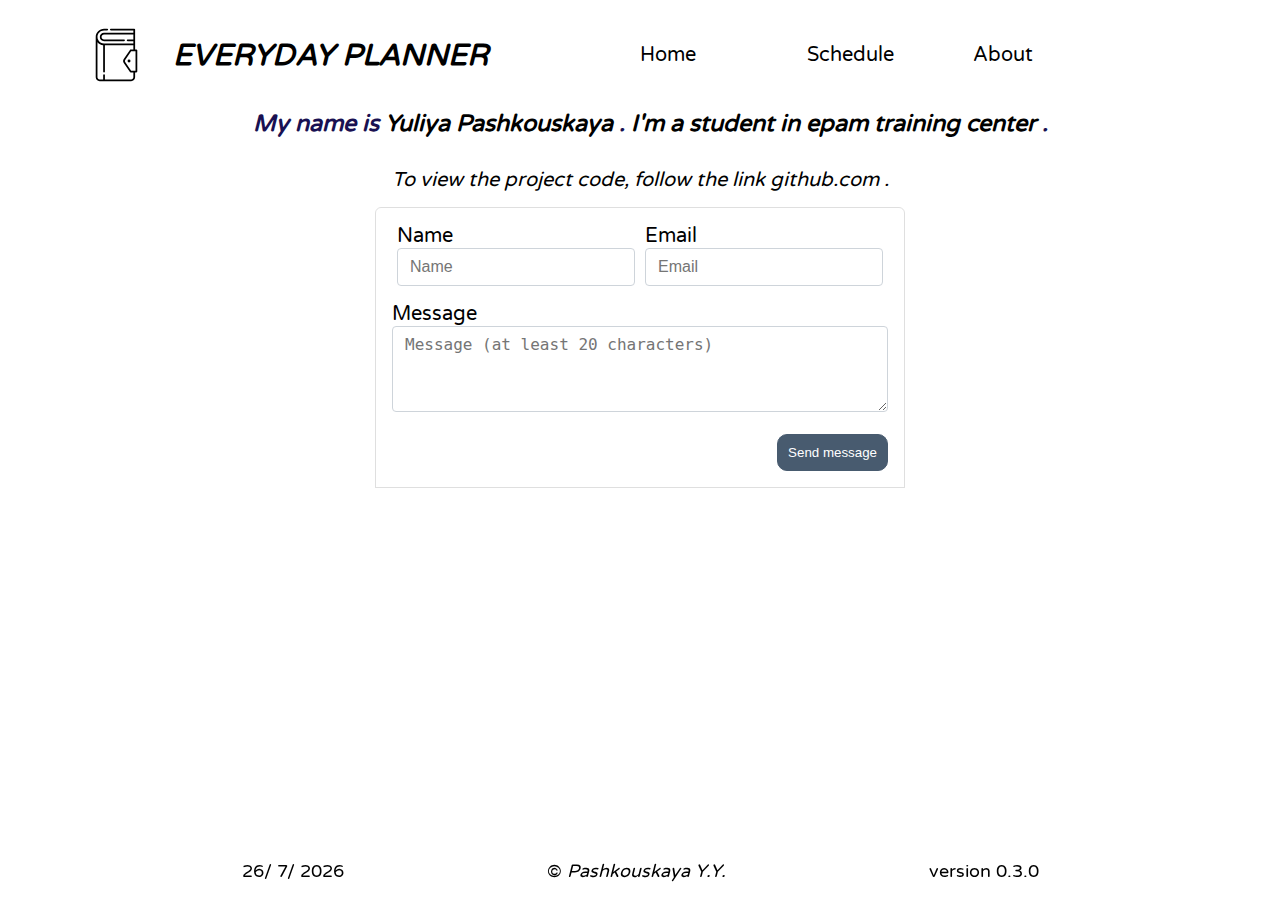
<file: about/about.html>
<!DOCTYPE html>
<html lang="en">
  <head>
    <meta charset="UTF-8" />
    <meta http-equiv="X-UA-Compatible" content="IE=edge" />
    <meta name="viewport" content="width=device-width, initial-scale=1.0" />
    <!-- <link rel="stylesheet" href="../about/about_css.css" /> -->

     <!-- Usage LESS like compiled CSS-->
    <!-- <link rel="stylesheet" href="../scr/less/style.css">
    <link rel="stylesheet"  href="../scr/less/about.css"> -->

     <!-- Use LESS with connection js-->
     <!-- <link rel="stylesheet/less" type="text/css" href="../scr/less/style.less" />
     <link rel="stylesheet/less" type="text/css" href="../scr/less/about.less" />
    <script src="../scr/less/less.js" ></script> -->

    <!-- Usage SCSS like compiled CSS-->
    <link rel="stylesheet" href="../scr/sass_scss/css/style.css">
    <link rel="stylesheet" href="../scr/sass_scss/css/about.css">


    <link rel="stylesheet" href="../scr/css/media.css">
    
    <title>about</title>
  </head>
  <body>
    <!-- Connection header iframe  -->
    <iframe
      src="../header/header.html"
      width="100%"
      frameborder="0"
      sandbox="allow-same-origin allow-scripts allow-popups allow-forms"
      class="header__iframe"
    >
    </iframe>

    <main>
      <div class="wrapper__main">
      <!-- navigation bar -->
      <nav class="wrapper__header__nav">
        <div class="wrapper__header__menu">
          <a href="../index.html">Home</a>
          <a href="../schedule/schedule.html">Schedule</a>
          <a href="./about.html">About</a>
        </div>
      </nav>
        <!--Information about author-->
        <!-- Add Schema.org vocabulary encoding RDFa item Person for description project task 2 point 7-->
        <address vocab="https://schema.org/" typeof="Person">
          <span>
            <h3 >
                My name is 
                
       <!-- Add item name-->
                <span property="name">Yuliya Pashkouskaya </span>. 
                
        <!-- Add item jobTitle-->
                <span property="jobTitle"> I'm a student in epam training center </span>.
            </h3>
            To view the project code, follow the link
            
        <!-- Add item url-->
            <a href="https://github.com/MimimiBB-8/task_diary" property="url">github.com 
            </a> .
          </span>
        </address>

        <div class="container">
          <div class="form__wrapper">

            <!-- feedback form -->
            <form id="form__wrapper__feedback">
              <div class="form__wrapper__feedback__row">

                <!-- User name -->
                <div class="form__wrapper__feedback__group">
                  <label for="name" class="control_label">Name</label>
                  <input id="name" type="text" name="name" class="form__wrapper__feedback__control" value="" placeholder="Name" minlength="2"
                    maxlength="30" required="required">
                </div>

                <!-- User email -->
                <div class="form__wrapper__feedback__group">
                  <label for="email" class="control-label">Email</label>
                  <input id="email" type="email" name="email" required="required" class="form__wrapper__feedback__control" value=""
                    placeholder="Email">
                </div>
              </div>

              <!-- User message -->
              <div class="form__wrapper__feedback__group">
                <label for="message" class="control-label">Message</label>
                <textarea id="message" name="message" class="form__wrapper__feedback__control" rows="3"
                  placeholder="Message (at least 20 characters)" minlength="20" maxlength="500"
                  required="required"></textarea>
              </div>
      
              <!-- Button for sending message -->
              <div class="form__wrapper__feedback__submit">
                <button type="submit" class="submitButton">Send message</button>
              </div>
            </form>
      
          </div>
      </div>
    </main>

    <!-- Connection footer iframe  -->
    <iframe
      src="../footer/footer.html"
      class="iframe__footer"
      width="100%"
      frameborder="0"
    >
    </iframe>
  </body>
</html>
</file>
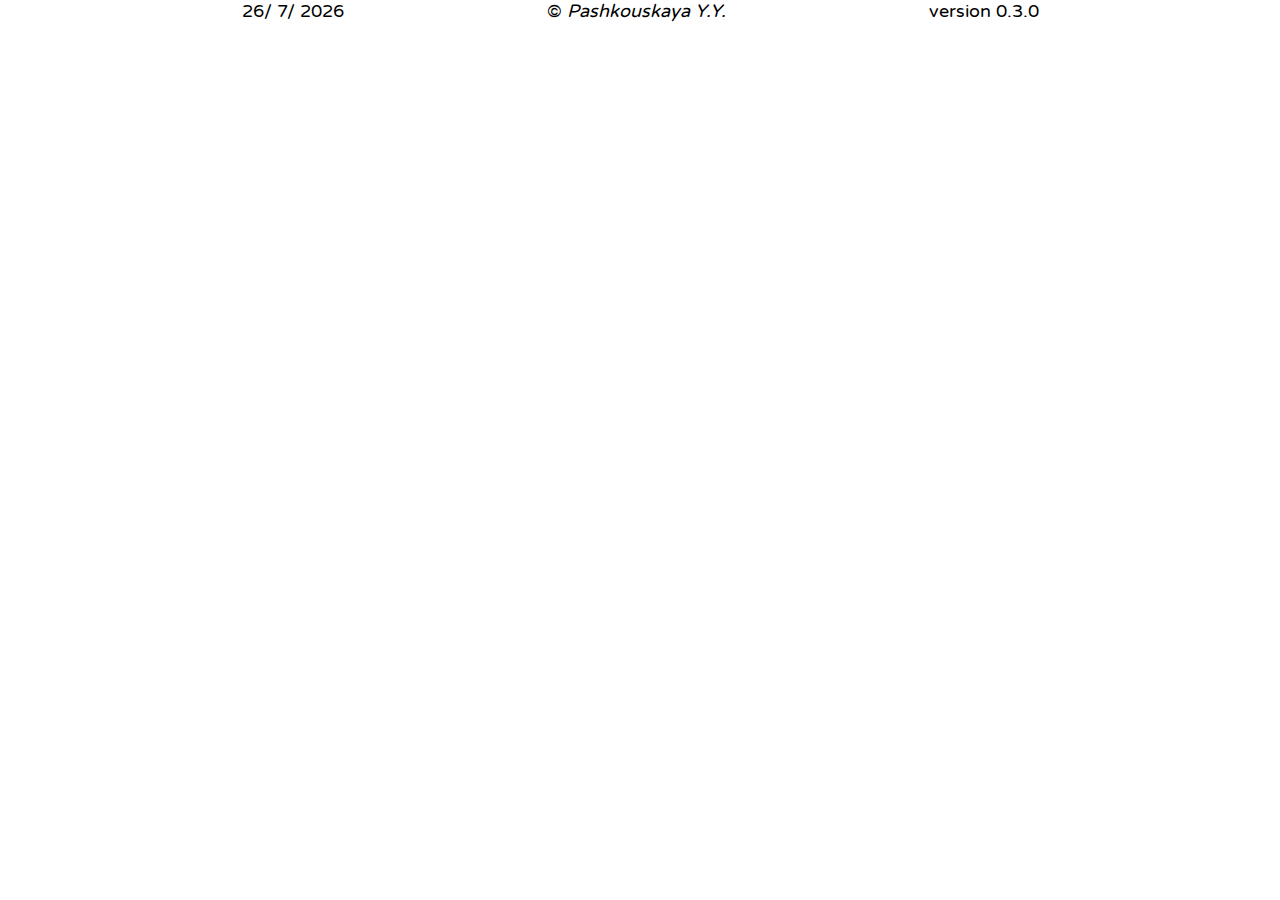
<file: footer/footer.html>
<!DOCTYPE html>
<html lang="en">
  <head>
    <meta charset="UTF-8" />
    <meta http-equiv="X-UA-Compatible" content="IE=edge" />
    <meta name="viewport" content="width=device-width, initial-scale=1.0" />
    <!-- <link rel="stylesheet" href="../scr/css/header__footer.css" /> -->

    <!-- Usage LESS like compiled CSS-->
    <!-- <link rel="stylesheet" type="text/css" href="../scr/less/style.css" />
    <link rel="stylesheet" type="text/css" href="../scr/less/header_footer.css" /> -->

    <!-- Use LESS with connection js-->
    <!-- <link rel="stylesheet/less" type="text/css" href="../scr/less/style.less" />
    <link rel="stylesheet/less" type="text/css" href="../scr/less/header_footer.less"/>
    <script src="../scr/less/less.js"></script> -->
     
    <!-- Usage SCSS like compiled CSS-->
    <link rel="stylesheet" href="../scr/sass_scss/css/style.css">
    <link rel="stylesheet" href="../scr/sass_scss/css/header_footer.css">

    <link rel="stylesheet" href="../scr/css/media.css" />
    <title>footer</title>
  </head>
  <body>
    <footer>
      <div class="wrapper__footer">
        <div class="wrapper__footer__time"></div>
        <div class="wrapper__footer__cop-vers">
          <label> &copy; <i> Pashkouskaya Y.Y. </i> </label>
        </div>
        <div>
          <label>version 0.3.0 </label>
        </div>
      </div>
    </footer>

    <script src="./script.js"></script>
  </body>
</html>
</file>
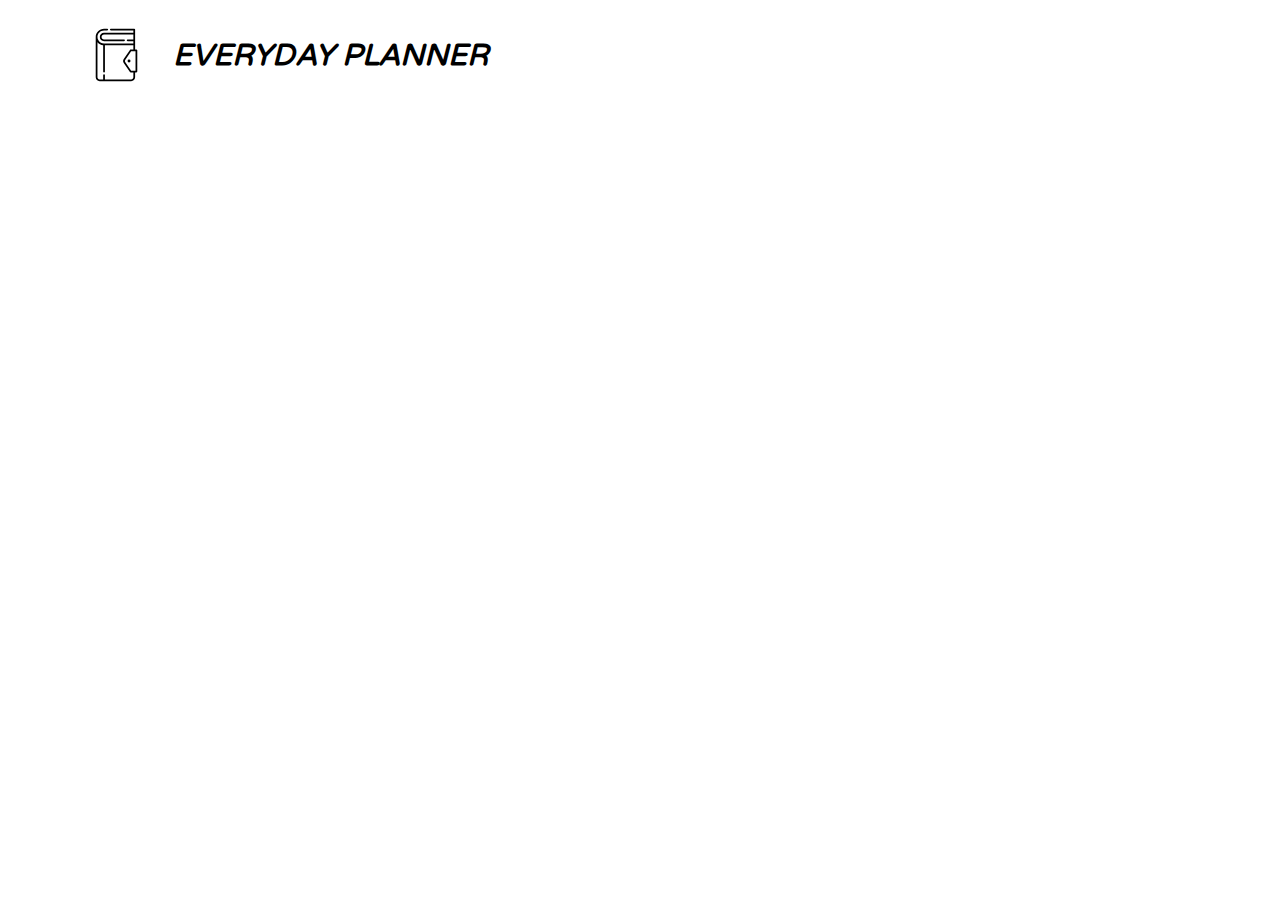
<file: header/header.html>
<!DOCTYPE html>
<html lang="en">
  <head>
    <meta charset="UTF-8" />
    <meta http-equiv="X-UA-Compatible" content="IE=edge" />
    <meta name="viewport" content="width=device-width, initial-scale=1.0" />
    <!-- <link rel="stylesheet" href="../scr/css/header__footer.css" /> -->

    <!-- Usage LESS like compiled CSS-->
    <!-- <link rel="stylesheet" type="text/css" href="../scr/less/style.css">
    <link rel="stylesheet" type="text/css" href="../scr/less/header_footer.css"> -->

    <!-- Use LESS with connection js-->
    <!-- <link rel="stylesheet/less" type="text/css" href="../scr/less/style.less" />
    <link rel="stylesheet/less" type="text/css" href="../scr/less/header_footer.less"/>
    <script src="../scr/less/less.js"></script> -->

    <!-- Usage SCSS like compiled CSS-->
    <link rel="stylesheet" href="../scr/sass_scss/css/style.css" />
    <link rel="stylesheet" href="../scr/sass_scss/css/header_footer.css" />

    <link rel="stylesheet" href="../scr/css/media.css" />
    <title>header</title>
  </head>
  <body>
    <header>
      <div class="wrapper__header">
        <div class="wrapper__header_logo">
          <img
            src="../scr/img/diary_img.svg"
            alt="diary"
            class="wrapper__header__img"
          />
          <h2><em>everyday planner</em></h2>
        </div>
      </div>
    </header>
  </body>
</html>
</file>
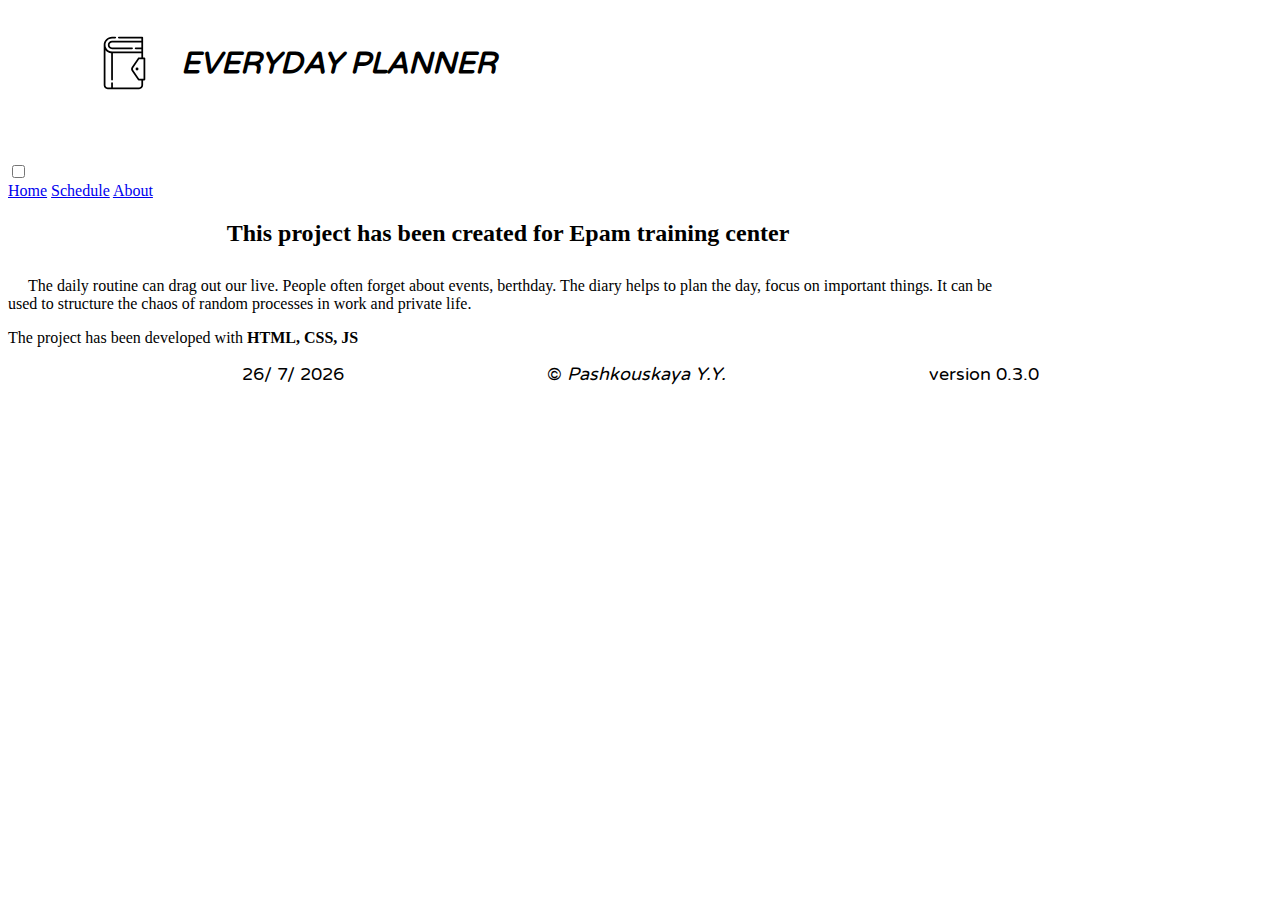
<file: home/home.html>
<!DOCTYPE html>
<html lang="en">
  <head>
    <meta charset="UTF-8" />
    <meta http-equiv="X-UA-Compatible" content="IE=edge" />
    <meta name="viewport" content="width=device-width, initial-scale=1.0" />
    <link rel="stylesheet" href="../scr/css/media.css" />
    <link rel="stylesheet" href="home_css.css" />
    <title>home</title>
  </head>
  <body>
    <!-- Connection header iframe  -->
    <iframe
      src="../header/header.html"
      width="100%"
      frameborder="0"
      sandbox="allow-same-origin allow-scripts allow-popups allow-forms"
    >
    </iframe>

    <main>
      <!-- navigation bar -->
      <nav class="wrapper__nav">
        <input type="checkbox" id="checkbox" class="wrapper__nav__checkbox" />
        <label for="checkbox" class="wrapper__nav__button">
          <span class="wrapper__nav__button-line"></span>
          <span class="wrapper__nav__button-line"></span>
          <span class="wrapper__nav__button-line"></span>
        </label> 
        <div class="wrapper__nav__menu">
          <a href="../home/home.html" class="wrapper__nav__menu-link">Home</a>
          <a href="../schedule/schedule.html" class="wrapper__nav__menu-link">Schedule</a>
          <a href="../about/about.html" class="wrapper__nav__menu-link">About</a>
        </div>
      </nav>
      
      <div class="wrapper__main">
        <h2 class="wrapper__topic">
          This project has been created for Epam training center
        </h2>

        <!-- Description of the subject of development-->
        <article class="wrapper__description">
          The daily routine can drag out our live. People often forget about
          events, berthday. The diary helps to plan the day, focus on important
          things. It can be used to structure the chaos of random processes in
          work and private life.
        </article>

        <p>The project has been developed with <b>HTML, CSS, JS</b></p>
      </div>
    </main>
    <!-- Connection footer iframe  -->
    <iframe
      src="../footer/footer.html"
      class="iframe__footer"
      width="100%"
      frameborder="0"
    >
    </iframe>
  </body>
</html>
</file>
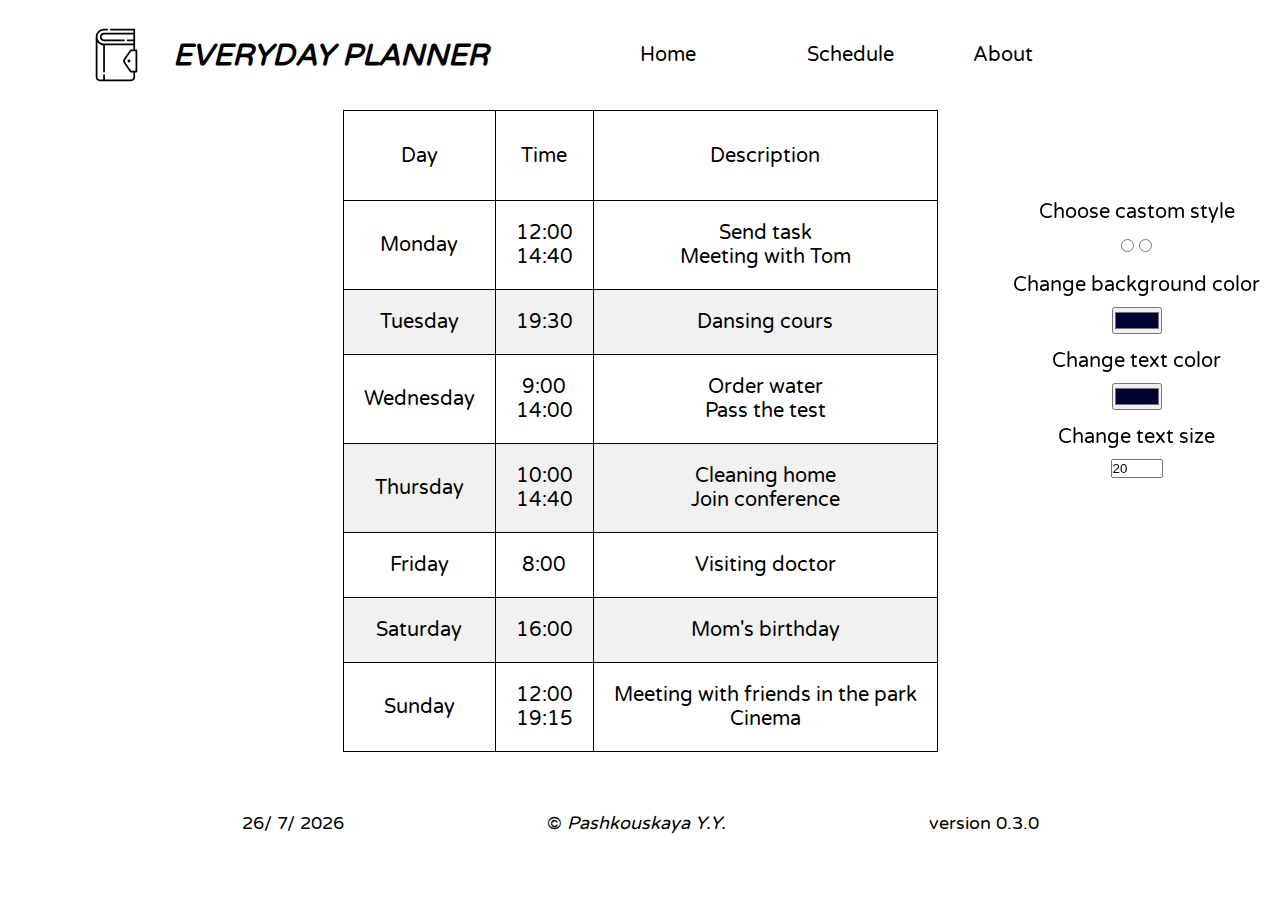
<file: schedule/schedule.html>
<!DOCTYPE html>
<html lang="en">
  <head>
    <meta charset="UTF-8" />
    <meta http-equiv="X-UA-Compatible" content="IE=edge" />
    <meta name="viewport" content="width=device-width, initial-scale=1.0" />

    <!-- <link rel="stylesheet" href="./schedule_css.css" /> -->

    <!-- Usage LESS like compiled CSS-->
    <!-- <link rel="stylesheet" type="text/css" href="../scr/less/style.css">
    <link rel="stylesheet" type="text/css" href="../scr/less/schedule.css"> -->

    <!-- Use LESS with connection js-->
    <!-- <link rel="stylesheet/less" type="text/css" href="../scr/less/style.less" />
     <link rel="stylesheet/less" type="text/css" href="../scr/less/schedule.less" />
    <script src="../scr/less/less.js" ></script> -->

    <!-- Usage SCSS like compiled CSS-->
    <link rel="stylesheet" href="../scr/sass_scss/css/style.css" />
    <link rel="stylesheet" href="../scr/sass_scss/css/schedule.css" />

    <link rel="stylesheet" type="text/css" href="../scr/css/media.css" />
    <title>schedule</title>
  </head>
  <body>
    <!-- Connection header iframe  -->
    <iframe
      src="../header/header.html"
      width="100%"
      frameborder="0"
      sandbox="allow-same-origin allow-scripts allow-popups allow-forms"
      class="header__iframe"
    >
    </iframe>
    <main>
      <div class="wrapper__main">
        <!-- navigation bar -->

        <nav class="wrapper__header__nav">
          <div class="wrapper__header__menu">
            <a href="../index.html">Home</a>
            <a href="./schedule.html">Schedule</a>
            <a href="../about/about.html">About</a>
          </div>
        </nav>

        <!-- Add Schema.org vocabulary encoding RDFa item Person for description project task 2 point 7-->
        <table
          vocab="http://schema.org/"
          typeof="Event"
          id="wrapper__main__table"
        >
          <!--Description item-->
          <thead>
            <tr>
              <td>Day</td>
              <td>Time</td>
              <td>Description</td>
            </tr>
          </thead>
          <tbody>
            <tr>
              <!-- Add item startDate for for determining date start event-->
              <td property="startDate"></td>
              <td property="startDate"></td>

              <!-- Add item name for for determining description event-->
              <td property="name"></td>
            </tr>
            <tr class="tr-1">
              <td property="startDate"></td>
              <td property="startDate"></td>
              <td property="name"></td>
            </tr>
            <tr class="tr-2">
              <td property="startDate"></td>
              <td property="startDate"></td>
              <td property="name"></td>
            </tr>
            <tr class="tr-3">
              <td property="startDate"></td>
              <td property="startDate"></td>
              <td property="name"></td>
            </tr>
            <tr class="tr-4">
              <td property="startDate"></td>
              <td property="startDate"></td>
              <td property="name"></td>
            </tr>
            <tr class="tr-5">
              <td property="startDate"></td>
              <td property="startDate"></td>
              <td property="name"></td>
            </tr>
            <tr class="tr-6">
              <td property="startDate"></td>
              <td property="startDate"></td>
              <td property="name"></td>
            </tr>
          </tbody>
        </table>

        <!-- Form for change table style-->

        <form class="wrapper__change-table">
          <div class="wrapper__change-table__item">
            <!-- Radio button for choosing castom style -->
            <label>Choose castom style</label>
            <div class="wrapper__change-table__item__radio">
              <input id="first_style" type="radio" name="style" />
              <input id="second_style" type="radio" name="style" />
            </div>
          </div>

          <!-- Input for changing background color-->
          <div class="wrapper__change-table__item">
            <label for="color__background">Change background color</label>
            <input
              type="color"
              id="color__background"
              name="color__background"
              value="#000033"
            />
          </div>

          <!-- Radio button for changing text color -->
          <div class="wrapper__change-table__item">
            <label for="color__text">Change text color</label>
            <input
              type="color"
              id="color__text"
              name="color__text"
              value="#000033"
            />
          </div>

          <!-- Radio button for changing text size -->
          <div class="wrapper__change-table__item">
            <label for="text__size">Change text size</label>
            <input
              type="number"
              id="text__size"
              name="text__size"
              value="20"
              min="10"
              max="25"
              step="1"
            />
          </div>
        </form>
      </div>
    </main>

    <!-- Connection footer iframe  -->
    <iframe
      src="../footer/footer.html"
      class="iframe__footer"
      width="100%"
      frameborder="0"
    >
    </iframe>

    <script src="./script.js"></script>
  </body>
</html>
</file>
<file: about/about_css.css>
@import url('../scr/css/main__css.css');

.wrapper__main {
    justify-items:center;
}

address {
    text-indent: 20px;
    text-align: center;
    margin-top: 20px;
}

h3 {
    margin-bottom: 30px;
    text-align: center;
}

ul {
    margin-top: 20px;
}

ul li {
    display: inline;
    margin-right: 5px;
}

img {
    width: 30px;
}

.done {
    display: none !important;
}

.container {
    padding: 0 15px;
    margin: 15px;
    max-width: 560px;
}

.form__wrapper {
    padding: 1rem;
    border: 1px solid rgba(0, 0, 0, .125);
    border-radius: 4px;
}

.form__wrapper__feedback__row {
    display: flex;
}

@media (min-width: 576px) {
    .form__wrapper__feedback__row>.form__wrapper__feedback__group {
        -ms-flex: 0 0 50%;
        flex: 0 0 50%;
        max-width: 50%;
        padding-right: 5px;
        padding-left: 5px;
    }
}

.form__wrapper__feedback__group {
    margin-bottom: 1rem;
}

.form__wrapper__feedback__control {
    width: 100%;
    padding: .375rem .75rem;
    font-size: 1rem;
    line-height: 1.5;
    color: #495057;
    border: 1px solid #ced4da;
    border-radius: .25rem;
}

.form__wrapper__feedback__control:focus {
    color: #495057;
    border-color: #80bdff;
    outline: 0;
    box-shadow: 0 0 0 0.2rem rgba(0, 123, 255, .25);
}

textarea.form__wrapper__feedback__control {
    overflow: auto;
    resize: vertical;
    height: auto;
}

.form__wrapper__feedback__submit  {
    text-align: right;
}

button[type="submit"] {
    color: #fff;
    text-align: center;
    background-color: #485b6f;
    border: 1px solid #485b6f;
    padding: 10px;
    border-radius: 10px;
}


.iframe__footer{
    /* Usge position for task 3 poin 4*/
    position: fixed;
    bottom: 0;
}
</file>
<file: scr/less/style.css>
@font-face {
  font-family: 'Varela Round';
  font-style: normal;
  font-weight: 400;
  font-display: swap;
  src: url(https://fonts.gstatic.com/s/varelaround/v18/w8gdH283Tvk__Lua32TysjIvoA.ttf) format('truetype');
}
*,
::after,
::before {
  padding: 0;
  margin: 0;
  box-sizing: border-box;
  text-decoration: none;
  list-style: none;
  color: black;
}
body {
  /*Import and usge variable in LESS*/
  font-size: 20px;
  font-family: 'Varela Round', sans-serif;
}
h1,
h2,
h3,
h4 {
  /*Import and usge variable in LESS*/
  color: #191152;
}
.wrapper__main {
  margin: auto;
  /* Usage GridLayout for task 3 point 7*/
  display: grid;
}
.header__iframe {
  /*Import and use variable, use of options (functions) in LESS*/
  height: 120px;
  position: absolute;
}
.wrapper__header__nav {
  padding: 20px 20px 0 20px;
  width: 100%;
  top: 0;
  /*Use position sticky for task 3 point 4*/
  position: sticky;
}
.wrapper__header__menu {
  margin-left: 50%;
  width: 500px;
  line-height: 70px;
  /* Usage GridLayout for task 3 point 7*/
  display: grid;
  grid-template-columns: repeat(3, 1fr);
}
.iframe__footer {
  height: 40px;
  margin-top: 30px;
}
</file>
<file: scr/less/about.css>
.wrapper__main {
  justify-items: center;
}
.marginTop {
  margin-top: 20px;
}
address {
  text-indent: 20px;
  text-align: center;
  margin-top: 20px;
}
h3 {
  margin-bottom: 30px;
  text-align: center;
}
ul {
  margin-top: 20px;
}
ul li {
  display: inline;
  margin-right: 5px;
}
img {
  width: 30px;
}
.done {
  display: none !important;
}
.container {
  padding: 0 15px;
  margin: 15px;
  max-width: 560px;
}
/*Create mixins*/
.rounded_top {
  -webkit-border-top-left-radius: 6px;
  -webkit-border-top-right-radius: 6px;
  -moz-border-radius-topleft: 6px;
  -moz-border-radius-topright: 6px;
  border-top-left-radius: 6px;
  border-top-right-radius: 6px;
}
.form__wrapper {
  padding: 1rem;
  border: 1px solid rgba(0, 0, 0, 0.125);
  /*Use mixins*/
  -webkit-border-top-left-radius: 6px;
  -webkit-border-top-right-radius: 6px;
  -moz-border-radius-topleft: 6px;
  -moz-border-radius-topright: 6px;
  border-top-left-radius: 6px;
  border-top-right-radius: 6px;
}
.form__wrapper__feedback__row {
  display: flex;
}
@media (min-width: 576px) {
  .form__wrapper__feedback__row > .form__wrapper__feedback__group {
    -ms-flex: 0 0 50%;
    flex: 0 0 50%;
    /*Use escaping in LESS*/
    max-width: calc(100% - 100px);
    padding-right: 5px;
    padding-left: 5px;
  }
}
.form__wrapper__feedback__group {
  margin-bottom: 1rem;
}
.form__wrapper__feedback__control {
  width: 100%;
  padding: 0.375rem 0.75rem;
  font-size: 1rem;
  line-height: 1.5;
  color: #495057;
  border: 1px solid #ced4da;
  border-radius: 0.25rem;
}
.form__wrapper__feedback__control:focus {
  color: #495057;
  border-color: #80bdff;
  outline: 0;
  box-shadow: 0 0 0 0.2rem rgba(0, 123, 255, 0.25);
}
textarea.form__wrapper__feedback__control {
  overflow: auto;
  resize: vertical;
  height: auto;
}
.form__wrapper__feedback__submit {
  text-align: right;
}
/*Create mixins with argument*/
/*Create mixins with lots of arguments*/
.submitButton {
  /*Use mixins with lots of arguments*/
  -webkit-border-radius: 10px;
  -moz-border-radius: 10px;
  border-radius: 10px;
  background: #485b6f;
  border: 1px solid #485b6f;
  padding: 10px;
  color: #fff;
}
.submitButton:hover {
  /*Import and usge variable, use color function in LESS*/
  background: #778ea6;
  border: 1px solid #5c748e;
}
.iframe__footer {
  /* Usge position for task 3 poin 4*/
  position: fixed;
  bottom: 0;
}
</file>
<file: scr/sass_scss/css/style.css>
@import url("https://fonts.googleapis.com/css2?family=Varela+Round&display=swap");
*, ::after, ::before {
  padding: 0;
  margin: 0;
  -webkit-box-sizing: border-box;
          box-sizing: border-box;
  text-decoration: none;
  list-style: none;
  color: black;
}

body {
  /*Import and usge variable in SCSS*/
  font-size: 20px;
  font-family: "Varela Round", sans-serif;
}

h1, h2, h3, h4 {
  /*Import and usge variable in SCSS*/
  color: #191152;
}

.wrapper__main {
  margin: auto;
  display: -ms-grid;
  display: grid;
}

.header__iframe {
  /*Import and use variable in SCSS*/
  height: 120px;
  position: absolute;
}

.wrapper__header__nav {
  padding: 20px 20px 0 20px;
  width: 100%;
  top: 0;
  position: sticky;
}

.wrapper__header__menu {
  margin-left: 50%;
  width: 500px;
  line-height: 70px;
  display: -ms-grid;
  display: grid;
  grid-template-columns: repeat(3, 1fr);
}

.iframe__footer {
  height: 40px;
  margin-top: 30px;
}
</file>
<file: scr/sass_scss/css/about.css>
.wrapper__main {
  justify-items: center;
}

/*Create mixins*/
address {
  text-indent: 20px;
  text-align: center;
  /*Use mixins */
  margin-top: 20px;
}

h3 {
  margin-bottom: 30px;
  text-align: center;
}

ul {
  margin-top: 20px;
}

ul li {
  display: inline;
  margin-right: 5px;
}

img {
  width: 30px;
}

.done {
  display: none !important;
}

.container {
  padding: 0 15px;
  margin: 15px;
  max-width: 560px;
}

/*Create mixins*/
.form__wrapper {
  padding: 1rem;
  border: 1px solid rgba(0, 0, 0, 0.125);
  /*Use mixins*/
  -webkit-border-top-left-radius: 6px;
  -webkit-border-top-right-radius: 6px;
  -moz-border-radius-topleft: 6px;
  -moz-border-radius-topright: 6px;
  border-top-left-radius: 6px;
  border-top-right-radius: 6px;
}

.form__wrapper__feedback__row {
  display: -webkit-box;
  display: -ms-flexbox;
  display: flex;
}

@media (min-width: 576px) {
  .form__wrapper__feedback__row > .form__wrapper__feedback__group {
    -ms-flex: 0 0 50%;
    -webkit-box-flex: 0;
            flex: 0 0 50%;
    max-width: 50%;
    padding-right: 5px;
    padding-left: 5px;
  }
}
.form__wrapper__feedback__group {
  margin-bottom: 1rem;
}

.form__wrapper__feedback__control {
  width: 100%;
  padding: 0.375rem 0.75rem;
  font-size: 1rem;
  line-height: 1.5;
  color: #495057;
  border: 1px solid #ced4da;
  border-radius: 0.25rem;
}

.form__wrapper__feedback__control:focus {
  color: #495057;
  border-color: #80bdff;
  outline: 0;
  -webkit-box-shadow: 0 0 0 0.2rem rgba(0, 123, 255, 0.25);
          box-shadow: 0 0 0 0.2rem rgba(0, 123, 255, 0.25);
}

textarea.form__wrapper__feedback__control {
  overflow: auto;
  resize: vertical;
  height: auto;
}

.form__wrapper__feedback__submit {
  text-align: right;
}

/*Create mixins with argument*/
.submitButton {
  /*Use mixins*/
  border-radius: 10px;
  background: #485b6f;
  border: 1px solid #485b6f;
  padding: 10px;
  color: #fff;
}
.submitButton:hover {
  /*Import and usge variable, use color function in SCSS*/
  background: #778ea6;
  border: 1px solid #5c748e;
}

.iframe__footer {
  position: fixed;
  bottom: 0;
}
</file>
<file: scr/css/media.css>
@media screen and (max-width: 1600px) {
    .wrapper__header, .wrapper__main, .wrapper__footer {
        width: 1000px;
    }
}

@media screen and (max-width: 1150px) {

    header {
        width: 500px;
        margin: auto;
    }

    .wrapper__header {
        margin: 20px auto;
        width: 100%;
    }

    .wrapper__main, .wrapper__footer {
        width: 500px;
    }

    /*Use position static*/
    .wrapper__change-table {
        position: static;
        margin-left: 0;
    }

    header h2 {
        display: none;
    }

    .wrapper__header__nav {
        width: 500px;
    }

    .wrapper__header__menu {
        margin-left: 0;
        justify-items: center;
    }

    .wrapper__img{
        float: none;
        text-align: center;
        margin-bottom: 20px;
    }
}


@media screen and (max-width: 650px) {
    .wrapper__img img {
        float: right;
    }
}
</file>
<file: scr/css/header__footer.css>
@import url('./main__css.css');


header {
    text-transform: uppercase;
}

.wrapper__header{
    margin: 20px 0 20px 90px;
    display: flex;
    align-items: center;
}

.wrapper__header_logo{
    display: flex;
    align-items: center;
}

.wrapper__header__img {
    height: 70px;
    margin-right: 30px;
}

footer {
    font-size: 18px;
}

.wrapper__footer {
    margin: auto;
    display: flex;
    justify-content:space-around;
    align-items: center;
}

.wrapper__footer__cop-vers {
    display: flex;
    flex-direction: column;
    align-items: center;
}
</file>
<file: scr/less/header_footer.css>
@import url('main__css.css');
header {
  text-transform: uppercase;
}
.wrapper__header {
  margin: 20px 0 20px 90px;
  display: flex;
  align-items: center;
}
.wrapper__header_logo {
  display: flex;
  align-items: center;
}
.wrapper__header__img {
  height: 70px;
  margin-right: 30px;
}
footer {
  font-size: 18px;
}
.wrapper__footer {
  margin: auto;
  display: flex;
  justify-content: space-around;
  align-items: center;
}
.wrapper__footer__cop-vers {
  display: flex;
  flex-direction: column;
  align-items: center;
}
</file>
<file: scr/sass_scss/css/header_footer.css>
header {
  text-transform: uppercase;
}

.wrapper__header {
  margin: 20px 0 20px 90px;
  display: -webkit-box;
  display: -ms-flexbox;
  display: flex;
  -webkit-box-align: center;
      -ms-flex-align: center;
          align-items: center;
}

.wrapper__header_logo {
  display: -webkit-box;
  display: -ms-flexbox;
  display: flex;
  -webkit-box-align: center;
      -ms-flex-align: center;
          align-items: center;
}

.wrapper__header__img {
  height: 70px;
  margin-right: 30px;
}

footer {
  font-size: 18px;
}

.wrapper__footer {
  margin: auto;
  display: -webkit-box;
  display: -ms-flexbox;
  display: flex;
  -ms-flex-pack: distribute;
      justify-content: space-around;
  -webkit-box-align: center;
      -ms-flex-align: center;
          align-items: center;
}

.wrapper__footer__cop-vers {
  display: -webkit-box;
  display: -ms-flexbox;
  display: flex;
  -webkit-box-orient: vertical;
  -webkit-box-direction: normal;
      -ms-flex-direction: column;
          flex-direction: column;
  -webkit-box-align: center;
      -ms-flex-align: center;
          align-items: center;
}
</file>
<file: home/home_css.css>
.wrapper__main {
    display: grid;
}

h2 {
    margin-bottom: 30px;
    text-align: center;
}

.wrapper__description {
    text-indent: 20px;
}


.wrapper__img {
    /*Use float for task 3 point 3*/
    float: left;
    margin-right: 15px;

}

.wrapper__img img {
    height: 250px;
}

.wrapper__news {
    margin-top: 20px;
    padding: 10px;
    /*Use flexbox for task 3 point 6*/
    display: flex;
    flex-wrap: wrap;
    justify-content: space-between;
}

h4 {
    margin-top: 20px;
}

.wrapper__news__item {
    width: 200px;
    
    margin: 0 15px 20px 0;
}

.wrapper__news__item img {
    width: 200px;
    height: 150px;
}
</file>
<file: schedule/schedule_css.css>
@import url('../scr/css/main__css.css');

.wrapper__main {
    justify-items:center;
}

table {
    border-collapse: collapse;
    border: 1px solid black;
    text-align: center;
    table-layout: fixed;
    margin: 20px 0;
}

thead {
    height: 90px;
}

td {
    padding: 20px;
    border: 1px solid black;
}

tbody td {
    align-items: center;
}

.wrapper__change-table {
    /* Usge position for task 3 poin 4*/
    position: fixed;
    top: 200px;
    right: 20px;
    margin-left: 20px;
}

.wrapper__change-table__item {
    /* Usage GridLayout for task 3 point 7*/
    display: grid;
    justify-items:center;
    margin-bottom: 15px; 
}

.wrapper__change-table__item label {
    margin-bottom: 10px;
}

.iframe__footer {
    /* Usge position for task 3 poin 4*/
    height: 40px;
    position: static;
    margin-top: 40px;
}
</file>
<file: scr/less/schedule.css>
.wrapper__main {
  justify-items: center;
}
table {
  border-collapse: collapse;
  border: 1px solid black;
  text-align: center;
  table-layout: fixed;
  margin: 20px 0;
}
thead {
  height: 90px;
}
td {
  padding: 20px;
  border: 1px solid black;
}
tbody td {
  align-items: center;
}
.wrapper__change-table {
  /* Usge position for task 3 poin 4*/
  position: fixed;
  top: 200px;
  right: 20px;
  margin-left: 20px;
}
.wrapper__change-table__item {
  /* Usage GridLayout for task 3 point 7*/
  display: grid;
  justify-items: center;
  margin-bottom: 15px;
}
.wrapper__change-table__item label {
  margin-bottom: 10px;
}
.iframe__footer {
  /* Usge position for task 3 poin 4*/
  height: 40px;
  position: static;
  margin-top: 40px;
}
</file>
<file: scr/sass_scss/css/schedule.css>
.wrapper__main {
  justify-items: center;
}

/* Checking for the presence of a parent element */
table {
  border-collapse: collapse;
  border: 1px solid black;
  text-align: center;
  table-layout: fixed;
  margin: 20px 0;
}

thead {
  height: 90px;
}

/*Use directive @for*/
* .tr-1 {
  background: #f1f1f1;
  color: white;
}
* .tr-3 {
  background: #f1f1f1;
  color: white;
}
* .tr-5 {
  background: #f1f1f1;
  color: white;
}

td {
  padding: 20px;
  border: 1px solid black;
}

tbody td {
  -webkit-box-align: center;
      -ms-flex-align: center;
          align-items: center;
  /*Use directive @if*/
  /* Apply blue color to parent element if it exists */
}
tbody td:hover {
  color: red;
}

.wrapper__change-table {
  position: fixed;
  top: 200px;
  right: 20px;
  margin-left: 20px;
}

.wrapper__change-table__item {
  display: -ms-grid;
  display: grid;
  justify-items: center;
  margin-bottom: 15px;
}

.wrapper__change-table__item label {
  margin-bottom: 10px;
}

.iframe__footer {
  height: 40px;
  position: static;
  margin-top: 40px;
}
</file>
